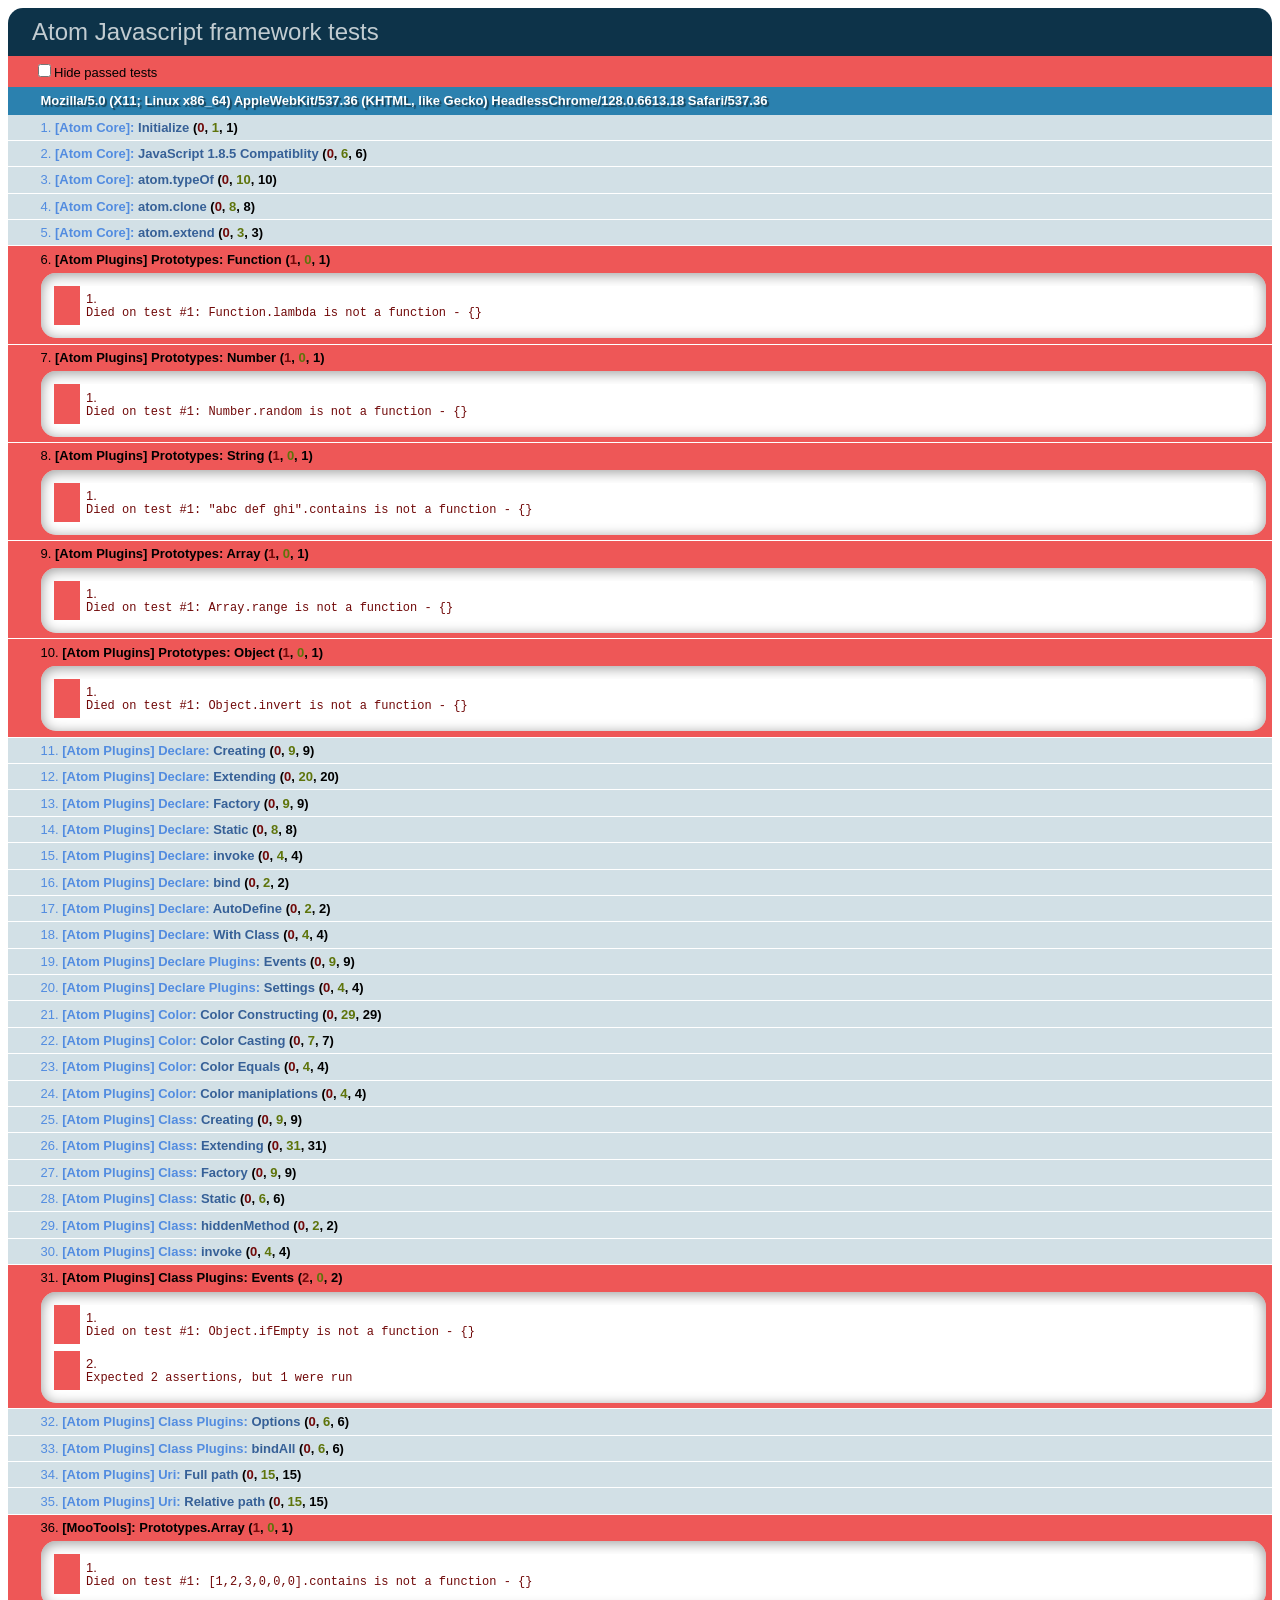
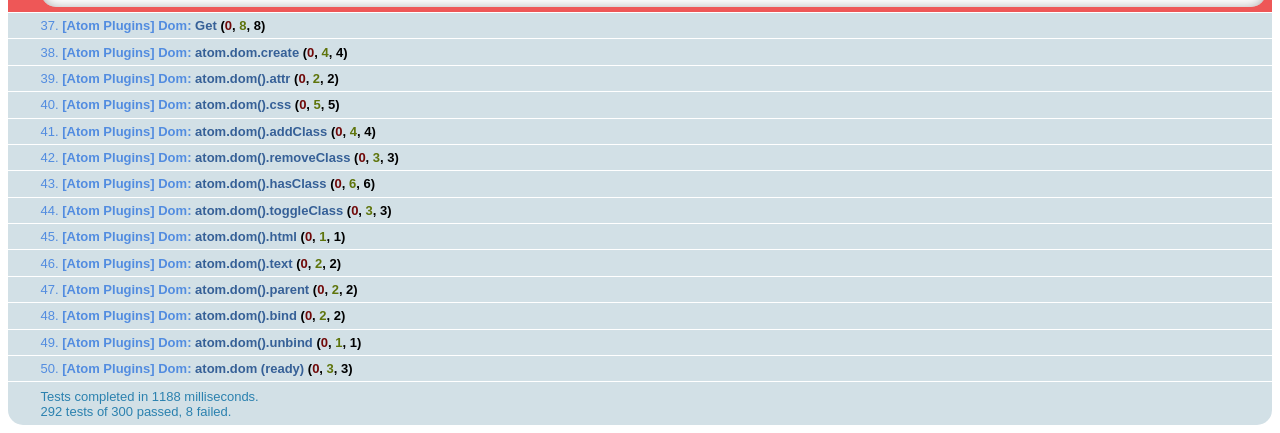
<file: public/components/bower/Tests/index.html>
<!DOCTYPE html>
<html>
	<head>
		<meta charset="utf-8" />
		<title></title>
		<link href="lib/qunit.css" rel="stylesheet" />
		<script src="lib/jquery.js"></script>
		<script src="lib/qunit.js"></script>
		<!-- Connect AtomJS framework here -->
		<script src="../atom-full-compiled.js"></script>
	</head>
	<body>
		<h1 id="qunit-header">Atom Javascript framework tests</h1>
		<h2 id="qunit-banner"></h2>
		<div id="qunit-testrunner-toolbar"></div>
		<h2 id="qunit-userAgent"></h2>
		<ol id="qunit-tests"></ol>
		<div id="qunit-fixture">
			<code style='color:rgb(150, 150, 150)'>ccc</code>
			<h1>The standard Lorem Ipsum passage, used since the 1500s</h1>
			<p>"Lorem ipsum dolor sit <a class="foo" href="#">amet</a>, consectetur adipisicing elit, sed do eiusmod tempor incididunt ut labore et dolore magna aliqua. Ut enim ad minim veniam, quis nostrud exercitation ullamco laboris nisi ut aliquip ex ea commodo consequat. Duis aute irure dolor in reprehenderit in voluptate velit esse cillum dolore eu fugiat nulla pariatur. Excepteur sint occaecat cupidatat non proident, sunt in culpa qui officia deserunt mollit anim id est laborum."</p>
			<h1>Section 1.10.32 of "de Finibus Bonorum et Malorum", written by Cicero in 45 BC</h1>
			<p>"Sed ut perspiciatis unde <a title="test" href="#">omnis</a> iste natus error sit voluptatem accusantium doloremque laudantium, totam rem aperiam, eaque ipsa quae ab illo inventore veritatis et quasi architecto beatae vitae dicta sunt explicabo. Nemo enim ipsam voluptatem quia voluptas sit aspernatur aut odit aut fugit, sed quia consequuntur magni dolores eos qui ratione voluptatem sequi nesciunt. Neque porro quisquam est, qui dolorem ipsum quia dolor sit amet, consectetur, adipisci velit, sed quia non numquam eius modi tempora incidunt ut labore et dolore magnam aliquam quaerat voluptatem. Ut enim ad minima veniam, quis nostrum exercitationem ullam corporis suscipit laboriosam, nisi ut aliquid ex ea commodi consequatur? Quis autem vel eum iure reprehenderit qui in ea voluptate velit esse quam nihil molestiae consequatur, vel illum qui dolorem eum fugiat quo voluptas nulla pariatur?"</p>
			<h1>1914 translation by H. Rackham</h1>
			<p>"But I must explain to you how all this mistaken idea of denouncing <em title="test-em">pleasure</em> and praising pain was born and I will give you a complete account of the system, and expound the actual teachings of the great explorer of the truth, the master-builder of human happiness. No one rejects, dislikes, or avoids pleasure itself, because it is pleasure, but because those who do not know how to pursue pleasure rationally encounter consequences that are extremely painful. Nor again is there anyone who loves or pursues or desires to obtain pain of itself, because it is pain, but because occasionally circumstances occur in which toil and pain can procure him some great pleasure. To take a trivial example, which of us ever undertakes laborious physical exercise, except to obtain some advantage from it? But who has any right to find fault with a man who chooses to enjoy a pleasure that has no annoying consequences, or one who avoids a pain that produces no resultant pleasure?"</p>
			<h1>Section 1.10.33 of "de Finibus Bonorum et Malorum", written by Cicero in 45 BC</h1>
			<p>"At vero eos et accusamus <a href="#">et iusto odio</a> dignissimos ducimus qui blanditiis praesentium voluptatum deleniti atque corrupti quos dolores et quas molestias excepturi sint occaecati cupiditate non provident, similique sunt in culpa qui officia deserunt mollitia animi, id est laborum et dolorum fuga. Et harum quidem rerum facilis est et expedita distinctio. Nam libero tempore, cum soluta nobis est eligendi optio cumque nihil impedit quo minus id quod maxime placeat facere possimus, omnis voluptas assumenda est, omnis dolor repellendus. Temporibus autem quibusdam et aut officiis debitis aut rerum necessitatibus saepe eveniet ut et voluptates repudiandae sint et molestiae non recusandae. Itaque earum rerum hic tenetur a sapiente delectus, ut aut reiciendis voluptatibus maiores alias consequatur aut perferendis doloribus asperiores repellat."</p>
			<h1>1914 <a href="#">translation</a> by H. Rackham</h1>
			<p>"On the other hand, we denounce with righteous indignation and dislike men who are so beguiled and demoralized by the charms of pleasure of the moment, so blinded by desire, that they cannot foresee the pain and trouble that are bound to ensue; and equal blame belongs to those who fail in their duty through weakness of will, which is the same as saying through shrinking from toil and pain. These cases are perfectly simple and easy to distinguish. In a free hour, when our power of choice is untrammelled and when nothing prevents our being able to do what we like best, every pleasure is to be welcomed and every pain avoided. But in certain circumstances and owing to the claims of duty or the obligations of business it will frequently occur that pleasures have to be repudiated and annoyances accepted. The wise man therefore always holds in these matters to this principle of selection: he rejects pleasures to secure other greater pleasures, or else he endures pains to avoid worse pains."</p>
		</div>
	</body>
	<!-- Tests -->
	<script src="tests/core.js"></script>
	<script src="tests/prototypes.js"></script>
	<script src="tests/declare.js"></script>
	<script src="tests/color.js"></script>
	<script src="tests/class.js"></script>
	<script src="tests/uri.js"></script>
	<script src="tests/mootools.js"></script>
	<script src="tests/dom.js"></script>
</html>
</file>
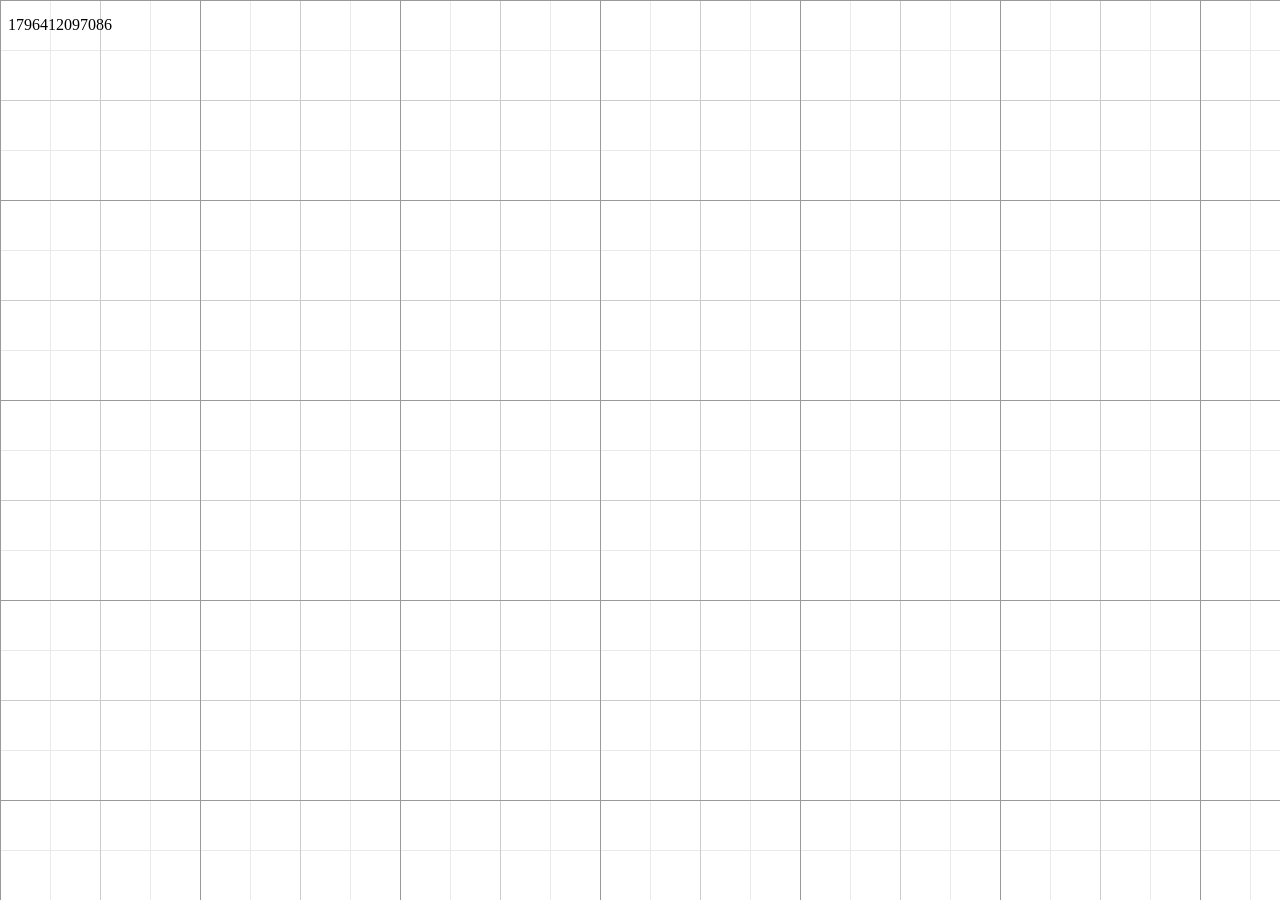
<file: public/components/bower/Tests/visual-tests.html>
<!DOCTYPE html>
<html>
	<head>
		<meta charset="utf-8" />
		<title></title>
		<script src="../atom-full-compiled.js"></script>
		<link rel="stylesheet" href="../Source/atom.css" />
		<style>
			.action {
				position: absolute;
				left    : 100px;
				width   : 50px;
				height  : 40px;
			}
		</style>
	</head>
	<body style="background: url('cells.png')">
		<code></code>
	</body>
	<script>
(function () {
	var element = {
		first : 3,
		second: 345,
		get color () {
			return atom.dom( 'code' ).css( 'background-color' );
		},
		set color (color) {
			atom.dom( 'code' ).css( 'background-color', color );
		}
	};

	function logTime () {
		atom.dom.create('p').html(Date.now()).appendTo('body');
	}
	var update = function () {
		atom.dom( 'code' ).html( '[' +element.first.toFixed(3) + '] ' + element.second.round() );
	};

	logTime();
	update();

	var colors = '#b22222 #4169e1 #daa520 #228b22'.split(' ');

	new atom.Animatable(element)
		.animate({
			time: 3000,
			props: {
				first : 0,
				second: 7890,
				color : '#0f0'
			},
			onTick    : update,
			onComplete: logTime
		});

	function create(i) {
		var elem = atom.dom.create('div')
			.addClass('action')
			.css({ top: 5 + 50 * i, background: colors.random })
			.html(i)
			.appendTo('body');
		elem.animate({
			fn: 'sine',
			time: 3000,
			props: {
				'left': 300 + 50 * i,
				'background-color': colors.random
			}
		});
		elem.animate({
			props: { top: 200 },
			time: 1000,
			onComplete: function () {
				setTimeout(function () {
					elem.animate({
						top : atom.number.random(0,  800),
						left: atom.number.random(0, 1200)
					});
				}, 500);
			}
		});

		atom.dom.create('button')
			.html(i)
			.appendTo('body')
			.bind('click', function (e) {
				elem.stopAnimation(e.ctrlKey);
			});
	}
	for (var i = 12; i--;) create(i);
})();
	</script>
</html>
</file>
<file: public/components/bower/Tests/lib/qunit.css>
/** Font Family and Sizes */

#qunit-tests, #qunit-header, #qunit-banner, #qunit-testrunner-toolbar, #qunit-userAgent, #qunit-testresult {
	font-family: "Helvetica Neue Light", "HelveticaNeue-Light", "Helvetica Neue", Calibri, Helvetica, Arial, sans-serif;
}

#qunit-testrunner-toolbar, #qunit-userAgent, #qunit-testresult, #qunit-tests li { font-size: small; }
#qunit-tests { font-size: smaller; }


/** Resets */

#qunit-tests, #qunit-tests ol, #qunit-header, #qunit-banner, #qunit-userAgent, #qunit-testresult {
	margin: 0;
	padding: 0;
}


/** Header */

#qunit-header {
	padding: 0.5em 0 0.5em 1em;

	color: #8699a4;
	background-color: #0d3349;

	font-size: 1.5em;
	line-height: 1em;
	font-weight: normal;

	border-radius: 15px 15px 0 0;
	-moz-border-radius: 15px 15px 0 0;
	-webkit-border-top-right-radius: 15px;
	-webkit-border-top-left-radius: 15px;
}

#qunit-header a {
	text-decoration: none;
	color: #c2ccd1;
}

#qunit-header a:hover,
#qunit-header a:focus {
	color: #fff;
}

#qunit-banner {
	height: 5px;
}

#qunit-testrunner-toolbar {
	padding: 0em 0 0.5em 2em;
}

#qunit-userAgent {
	padding: 0.5em 0 0.5em 2.5em;
	background-color: #2b81af;
	color: #fff;
	text-shadow: rgba(0, 0, 0, 0.5) 2px 2px 1px;
}


/** Tests: Pass/Fail */

#qunit-tests {
	list-style-position: inside;
}

#qunit-tests li {
	padding: 0.4em 0.5em 0.4em 2.5em;
	border-bottom: 1px solid #fff;
	list-style-position: inside;
}

#qunit-tests li strong {
	cursor: pointer;
}

#qunit-tests ol {
	margin-top: 0.5em;
	padding: 0.5em;

	background-color: #fff;

	border-radius: 15px;
	-moz-border-radius: 15px;
	-webkit-border-radius: 15px;

	box-shadow: inset 0px 2px 13px #999;
	-moz-box-shadow: inset 0px 2px 13px #999;
	-webkit-box-shadow: inset 0px 2px 13px #999;
}

#qunit-tests table {
	border-collapse: collapse;
	margin-top: .2em;
}

#qunit-tests th {
	text-align: right;
	vertical-align: top;
	padding: 0 .5em 0 0;
}

#qunit-tests td {
	vertical-align: top;
}

#qunit-tests pre {
	margin: 0;
	white-space: pre-wrap;
	word-wrap: break-word;
}

#qunit-tests del {
	background-color: #e0f2be;
	color: #374e0c;
	text-decoration: none;
}

#qunit-tests ins {
	background-color: #ffcaca;
	color: #500;
	text-decoration: none;
}

/*** Test Counts */

#qunit-tests b.counts                       { color: black; }
#qunit-tests b.passed                       { color: #5E740B; }
#qunit-tests b.failed                       { color: #710909; }

#qunit-tests li li {
	margin: 0.5em;
	padding: 0.4em 0.5em 0.4em 0.5em;
	background-color: #fff;
	border-bottom: none;
	list-style-position: inside;
}

/*** Passing Styles */

#qunit-tests li li.pass {
	color: #5E740B;
	background-color: #fff;
	border-left: 26px solid #C6E746;
}

#qunit-tests .pass                          { color: #528CE0; background-color: #D2E0E6; }
#qunit-tests .pass .test-name               { color: #366097; }

#qunit-tests .pass .test-actual,
#qunit-tests .pass .test-expected           { color: #999999; }

#qunit-banner.qunit-pass                    { background-color: #C6E746; }

/*** Failing Styles */

#qunit-tests li li.fail {
	color: #710909;
	background-color: #fff;
	border-left: 26px solid #EE5757;
}

#qunit-tests .fail                          { color: #000000; background-color: #EE5757; }
#qunit-tests .fail .test-name,
#qunit-tests .fail .module-name             { color: #000000; }

#qunit-tests .fail .test-actual             { color: #EE5757; }
#qunit-tests .fail .test-expected           { color: green;   }

#qunit-banner.qunit-fail,
#qunit-testrunner-toolbar                   { background-color: #EE5757; }


/** Footer */

#qunit-testresult {
	padding: 0.5em 0.5em 0.5em 2.5em;

	color: #2b81af;
	background-color: #D2E0E6;

	border-radius: 0 0 15px 15px;
	-moz-border-radius: 0 0 15px 15px;
	-webkit-border-bottom-right-radius: 15px;
	-webkit-border-bottom-left-radius: 15px;
}

/** Fixture */

#qunit-fixture {
	position: absolute;
	top: -10000px;
	left: -10000px;
}
</file>
<file: public/components/bower/Source/atom.css>
#atom-trace-container {
	z-index   : 87223;
	position  : fixed;
	top       : 3px;
	right     : 6px;
	max-width : 70%;
	max-height: 100%;
	overflow-y: auto;
	background: rgba(0,192,0,0.2);
}

.atom-trace-node {
	background : #000;
	border     : 1px dashed #0c0;
	color      : #0c0;
	cursor     : pointer;
	font-family: monospace;
	margin     : 1px;
	min-width  : 200px;
	overflow   : auto;
	padding    : 3px 12px;
	white-space: pre;
}

.atom-trace-node-destroy {
	background : #300;
}
</file>
